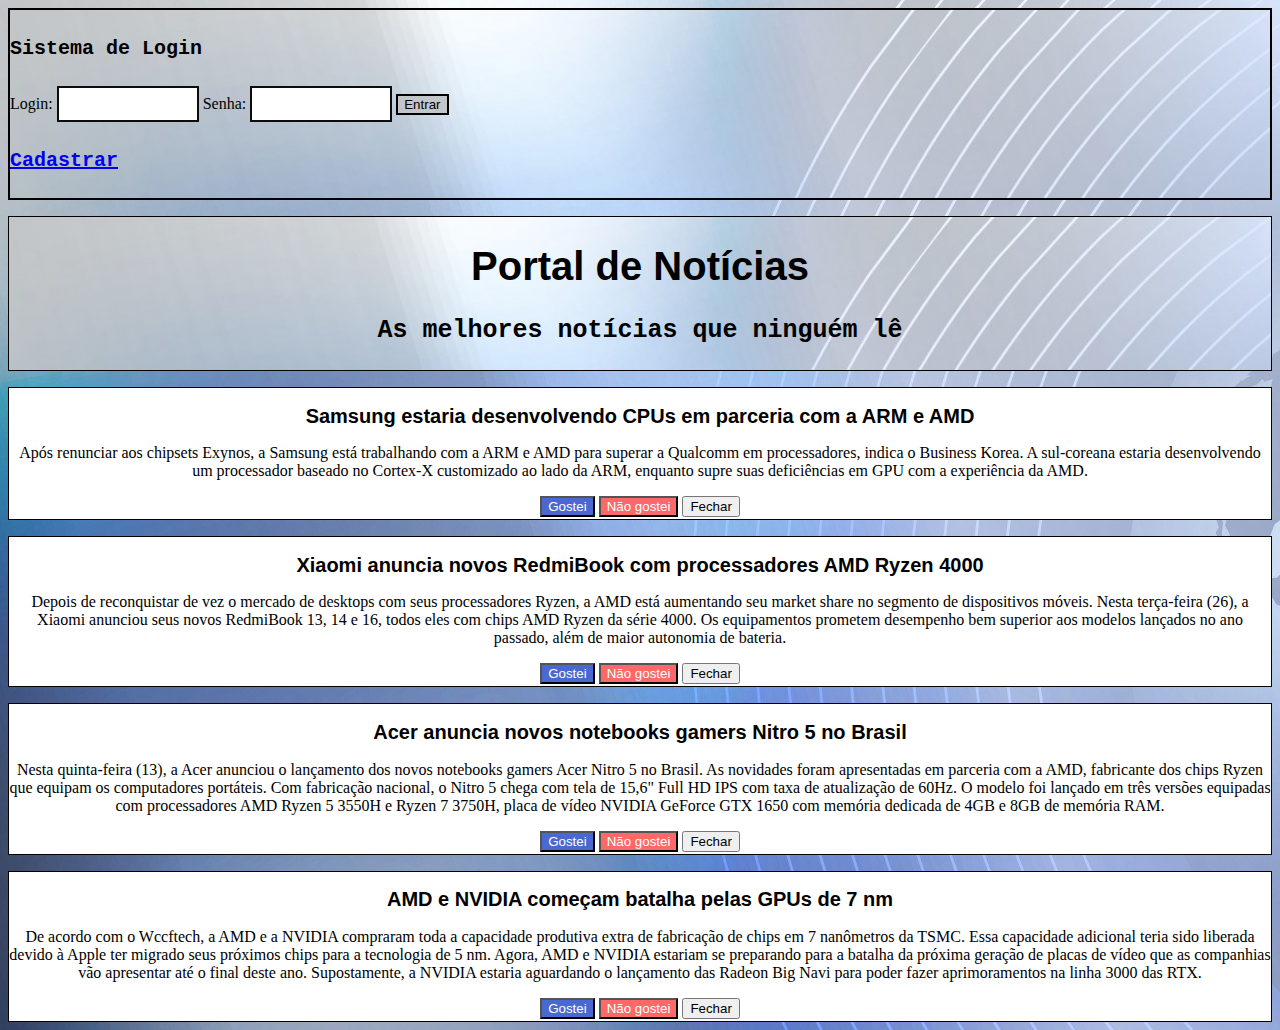
<file: index.html>
<!DOCTYPE html>
<html>
    <head>
        <meta charset="utf-8">
        <script src="script.js"></script>
        <link rel="stylesheet" type="text/css" href="style.css">
    </head>
    <body>
        <div id="login">
            <h4>Sistema de Login</h4>
            <form name="form" id="form">
                Login: <input type="text" id="iId" name = "log" onfocus = "selecionado(this)" onblur = "descelecionado(this)"/>
                Senha: <input type="password" id ="iPass" name = "pass" onfocus="selecionado(this)" onblur = "descelecionado(this)"/>
                <button type="button" id="login" class="log" onmouseover="mudarCorBtn(this, true)" onmouseout="mudarCorBtn(this, false)" onclick="btnClick()">Entrar</button>
                <h4><a href="cadastro.html">Cadastrar</a></h4>
                <p> </p>
            </form>
        </div>
        <p> </p>
            <div id="titulo">
                <h1>Portal de Notícias</h1>
                <h3>As melhores notícias que ninguém lê</h3>
            </div>
        <p> </p>
        <div id = "label1">
            <h2>Samsung estaria desenvolvendo CPUs em parceria com a ARM e AMD</h2>
            <p>Após renunciar aos chipsets Exynos, a Samsung está trabalhando com a ARM e AMD para superar a Qualcomm em processadores, indica o Business Korea. A sul-coreana estaria desenvolvendo um processador baseado no Cortex-X customizado ao lado da ARM, enquanto supre suas deficiências em GPU com a experiência da AMD.</p>
            <form id="form1">
                <button type = "button" name="like" class = "like" onmouseover="mudarCor(0, true, this)" onmouseout="mudarCor(0, false, this)" onclick="mudarCorLike(0, document.getElementById('form1'))">Gostei</button>
                <button type = "button" name = "deslike" class="deslike" onmouseover="mudarCorD(0, true, this)" onmouseout="mudarCorD(0, false, this)" onclick="mudarCorDeslike(0, document.getElementById('form1'))">Não gostei</button>
                <button type = "button" onclick="document.getElementById('label1').style.display='none'">Fechar</button>
            </form>
            
        </div>
        <p> </p>
        <div id = "label2">
            <h2>Xiaomi anuncia novos RedmiBook com processadores AMD Ryzen 4000</h2>
            <p>Depois de reconquistar de vez o mercado de desktops com seus processadores Ryzen, a AMD está aumentando seu market share no segmento de dispositivos móveis. Nesta terça-feira (26), a Xiaomi anunciou seus novos RedmiBook 13, 14 e 16, todos eles com chips AMD Ryzen da série 4000. Os equipamentos prometem desempenho bem superior aos modelos lançados no ano passado, além de maior autonomia de bateria.</p>
            <form id="form2">
                <button type = "button" name = "like" class = "like" onmouseover="mudarCor(1, true, this)" onmouseout="mudarCor(1, false, this)" onclick="mudarCorLike(1, document.getElementById('form2'))">Gostei</button>
                <button type = "button" name = "deslike" class = "deslike" onmouseover="mudarCorD(1, true, this)" onmouseout="mudarCorD(1, false, this)" onclick="mudarCorDeslike(1, document.getElementById('form2'))">Não gostei</button>
                <button type = "button" onclick="document.getElementById('label2').style.display='none'">Fechar</button>
            </form>
        </div>
        <p> </p>
        <div id="label3">
            <h2>Acer anuncia novos notebooks gamers Nitro 5 no Brasil</h2>
            <p>Nesta quinta-feira (13), a Acer anunciou o lançamento dos novos notebooks gamers Acer Nitro 5 no Brasil. As novidades foram apresentadas em parceria com a AMD, fabricante dos chips Ryzen que equipam os computadores portáteis. Com fabricação nacional, o Nitro 5 chega com tela de 15,6" Full HD IPS com taxa de atualização de 60Hz. O modelo foi lançado em três versões equipadas com processadores AMD Ryzen 5 3550H e Ryzen 7 3750H, placa de vídeo NVIDIA GeForce GTX 1650 com memória dedicada de 4GB e 8GB de memória RAM.</p>
            <form id="form3">
                <button type = "button" name = "like" class = "like" onmouseover="mudarCor(2, true, this)" onmouseout="mudarCor(2, false, this)" onclick="mudarCorLike(2, document.getElementById('form3'))">Gostei</button>
                <button type = "button" name = "deslike" class = "deslike" onmouseover="mudarCorD(2, true, this)" onmouseout="mudarCorD(2, false, this)" onclick="mudarCorDeslike(2, document.getElementById('form3'))">Não gostei</button>
                <button type = "button" onclick="document.getElementById('label3').style.display='none'">Fechar</button>
            </form>
        </div>
        <p> </p>
        <div id="label4">
            <h2>AMD e NVIDIA começam batalha pelas GPUs de 7 nm</h2>
            <p>De acordo com o Wccftech, a AMD e a NVIDIA compraram toda a capacidade produtiva extra de fabricação de chips em 7 nanômetros da TSMC. Essa capacidade adicional teria sido liberada devido à Apple ter migrado seus próximos chips para a tecnologia de 5 nm. Agora, AMD e NVIDIA estariam se preparando para a batalha da próxima geração de placas de vídeo que as companhias vão apresentar até o final deste ano. Supostamente, a NVIDIA estaria aguardando o lançamento das Radeon Big Navi para poder fazer aprimoramentos na linha 3000 das RTX.</p>
            <form id="form4">
                <button type = "button" name = "like" class = "like" onmouseover="mudarCor(3, true, this)" onmouseout="mudarCor(3, false, this)" onclick="mudarCorLike(3, document.getElementById('form4'))">Gostei</button>
                <button type = "button" name = "deslike" class = "deslike" onmouseover="mudarCorD(3, true, this)" onmouseout="mudarCorD(3, false, this)" onclick="mudarCorDeslike(3, document.getElementById('form4'))">Não gostei</button>
                <button type = "button" onclick="document.getElementById('label4').style.display='none'">Fechar</button>
            </form>
        </div>

    </body>
</html>
</file>
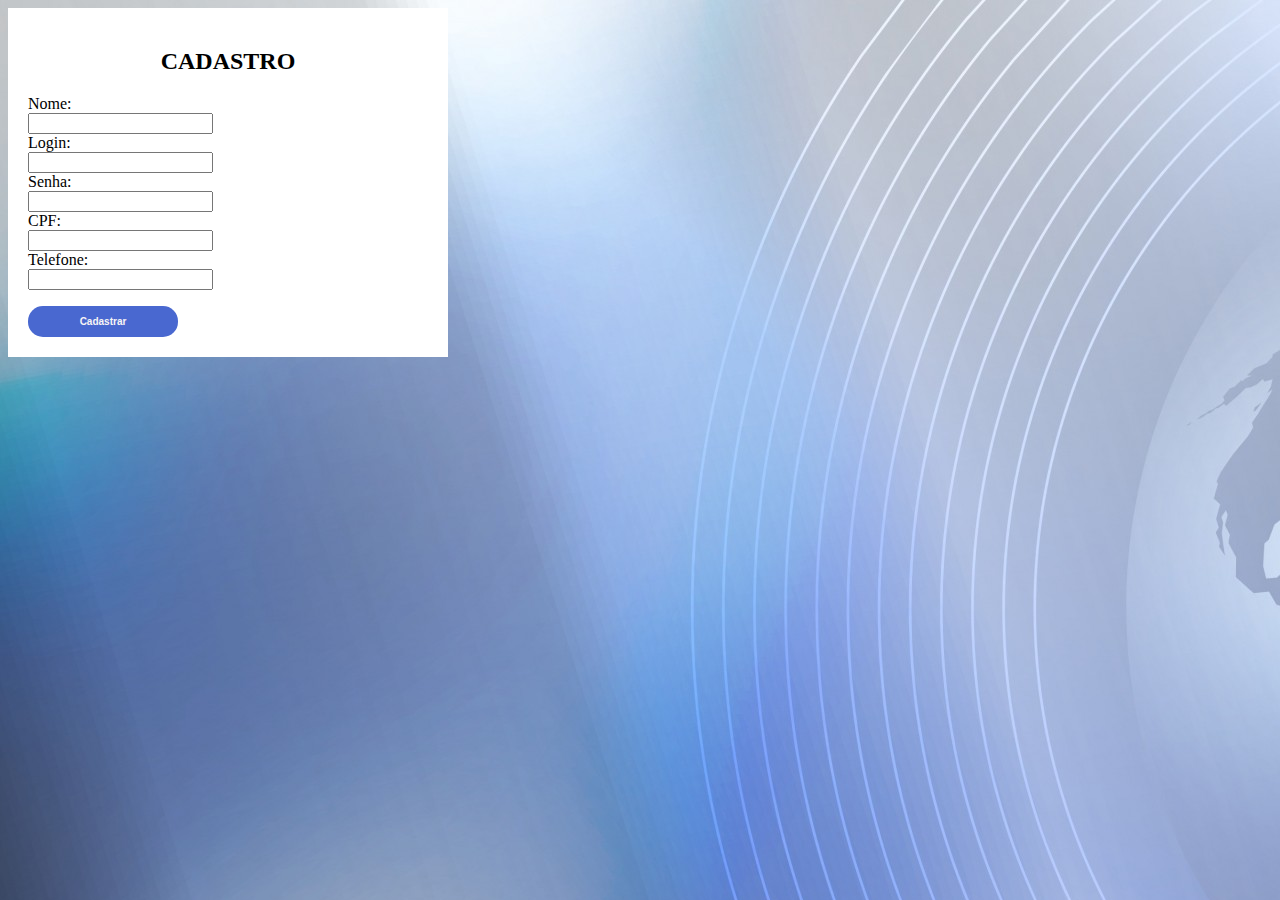
<file: cadastro.html>
<!DOCTYPE html>
<html>
    <head>
        <meta charset="utf-8">
        <script src="script.js"></script>
        <link rel="stylesheet" type="text/css" href="style2.css">
    </head>
    <body>
        <div>
            <form id="formDD" action="index.html">
                <h2>CADASTRO</h2>

                Nome: <input type="text" name="nome"/>
                Login: <input id = "login" type="text" name="login"/>
                Senha: <input type="password" name="senha" autocomplete="off"/>
                CPF: <input id = "cpf" type="text" name="cpf" maxlength="14" onkeyup="mascara_cpf()" autocomplete="off"/>
                Telefone: <input id = "tel" type="text" name="telefone" maxlength="15" onkeyup="mascara_tel()" autocomplete="off"/>
                <button  type="button"  onclick="cadastro()">Cadastrar</button>
            </form>
        </div>
    </body>
</html>
</file>
<file: style.css>
body{
    background-image: url('back.jpg');
}

.like{
    background-color: rgb(73, 104, 208);
    color: white;
}

.deslike{
    background-color: rgb(253, 104, 104);
    color:white;
    margin-bottom: 2px;
}

div{
    background-color: white;
    text-align:center;
    border: 1px solid;
    border-color: black;
}

form input[type=text],
form input[type=password]{
    width: 10%;
    height: 30px;
    border: 2px solid rgb(12, 12, 12);
    padding-left: 10px;
}

form input[type = text]:focus{
    border: 4px solid green;
}

form input[type = password]:focus{
    border:4px solid green;

}

form[form=login]{
    color: indigo;
}

button{
    cursor: pointer;
}

#login{
    background-image: url('back.jpg');
    border: 2px solid #000;
    text-align:left;
    color: black;  
}

#titulo{
    background-image: url('back.jpg');
    text-align:center;
    border: 1px solid;
    border-color: black;
}

h1{
    color: black;
    font-size: 40px;
    text-align: center;
    font-family: Impact, Haettenschweiler, 'Arial Narrow Bold', sans-serif;
}

h2{
    color: black;
    font-size: 20px;
    text-align: center;
    font-family: Arial, Helvetica, sans-serif;
}

h3{
    color: black;
    font-size: 25px;
    text-align: center;
    font-family: 'Courier New', Courier, monospace;
}

h4{
    color: black;
    font-size: 20px;
    text-align: left;
    font-family: 'Courier New', Courier, monospace;
}
</file>
<file: style2.css>
body{
    background-image: url('back.jpg');
}
div form{
    background-color: rgb(255, 255, 255);
    max-width: 400px;
    width: 70%;
    padding: 20px;
    
    
}
form h2{
    text-align: center;
    color: black;
}

input{
    display: block;
}

button {
    border-radius: 15px;
    background-color: rgb(73, 104, 208);
    color: rgb(247, 245, 245);
    font-size: 10px;
    padding: 10px 50px;
    cursor: pointer;
    font-weight: bold;
    width:150px;
    align-self: center;
    border: black;
    margin-top: 1rem;
}

button:hover{
    background-color: yellow;
    color: black;
    transition: background-color 2s;
}
</file>
